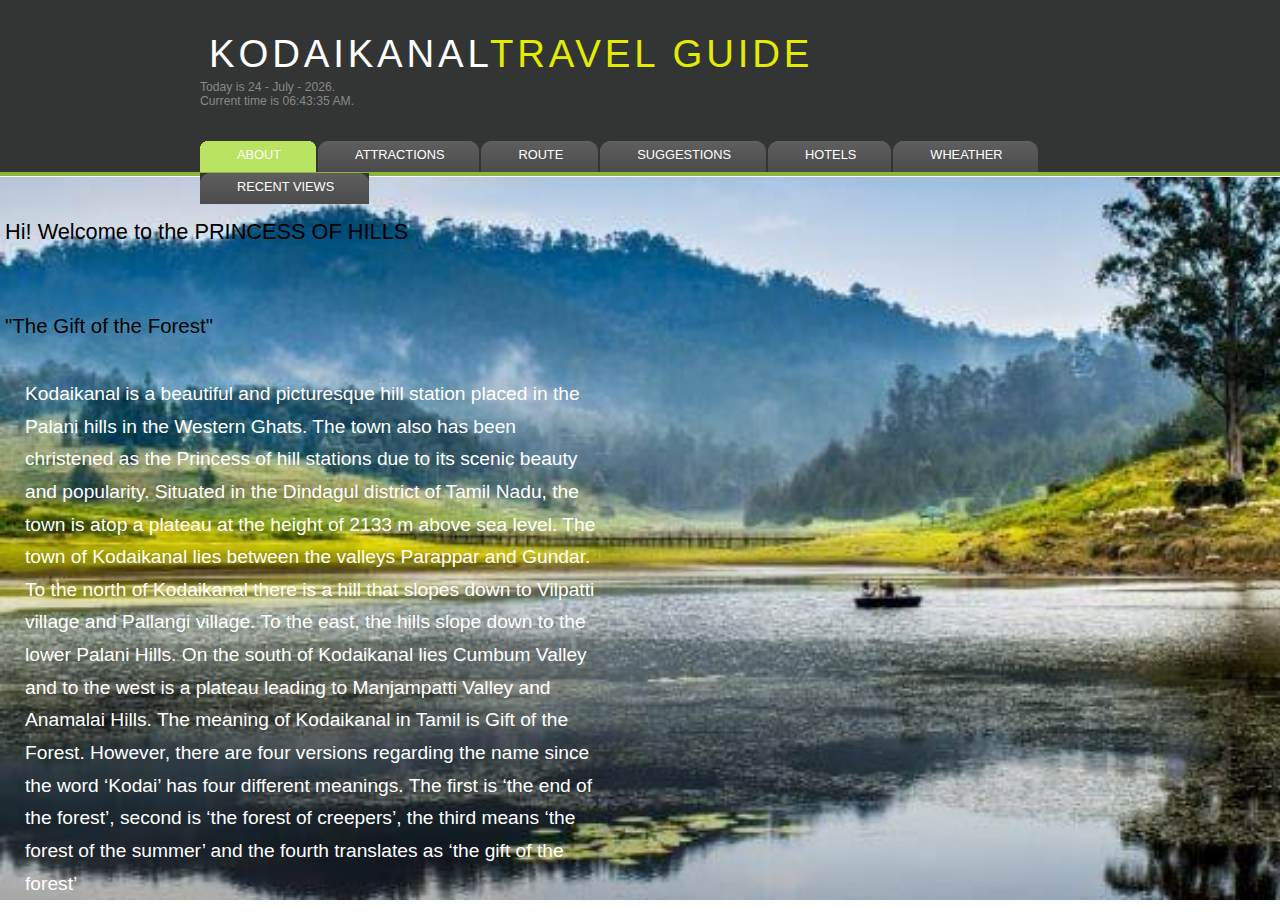
<file: index.html>
<!DOCTYPE HTML>
<html>

<head>
  <title> World's Online News/Magazine Portal </title>
  <meta name="description" content="website description" />
  <meta name="keywords" content="website keywords, website keywords" />
  <meta http-equiv="content-type" content="text/html; charset=windows-1252" />
  <link rel="stylesheet" type="text/css" href="style/style.css" />
  
</head>

<body>
  <div id="main">
    <div id="header">
      <div id="logo">
        <div id="logo_text">
          <!-- class="logo_colour", allows you to change the colour of the text -->
          <h1><a href="index.html">KODAIKANAL<span class="logo_colour">TRAVEL GUIDE</span></a></h1>
          <h2></h2>
		  <h5> <script type="text/javascript" src="current.js">
	   </script></h5>
        
        </div>
		
      </div>
	  		 
      <div id="menubar">
        <ul id="menu">

          <!-- put class="selected" in the li tag for the selected page - to highlight which page you're on -->
          <li class="selected"><a href="index.html">ABOUT</a></li>
          <li><a href="news.html">ATTRACTIONS</a></li>
          <li><a href="read.html">ROUTE</a></li>
           <li><a href="fac.html">SUGGESTIONS</a></li>
	 <li ><a href="topics.html">HOTELS</a></li>
<li ><a href="event.html">WHEATHER</a></li>
	<li><a href="visit.html">RECENT VIEWS</a></li>
		  </ul>
      </div>
    </div>
   
      <div id="content">
        <!-- insert the page content here -->
        <h1>Hi! Welcome to the PRINCESS OF HILLS</h1>
		<p></p>
        <h2 style="color:black">"The Gift of the Forest"</h2>
        <p>Kodaikanal is a beautiful and picturesque hill station placed in the Palani hills in the Western Ghats. The town also has been christened as the Princess of hill stations due to its scenic beauty and popularity. Situated in the Dindagul district of Tamil Nadu, the town is atop a plateau at the height of 2133 m above sea level. The town of Kodaikanal lies between the valleys Parappar and Gundar. To the north of Kodaikanal there is a hill that slopes down to Vilpatti village and Pallangi village. To the east, the hills slope down to the lower Palani Hills. On the south of Kodaikanal lies Cumbum Valley and to the west is a plateau leading to Manjampatti Valley and Anamalai Hills. The meaning of Kodaikanal in Tamil is Gift of the Forest. However, there are four versions regarding the name since the word �Kodai� has four different meanings. The first is �the end of the forest�, second is �the forest of creepers�, the third means �the forest of the summer� and the fourth translates as �the gift of the forest�</p>
        
      </div>
    </div>
    
   
  </div>
  
</body>
</html>
</file>
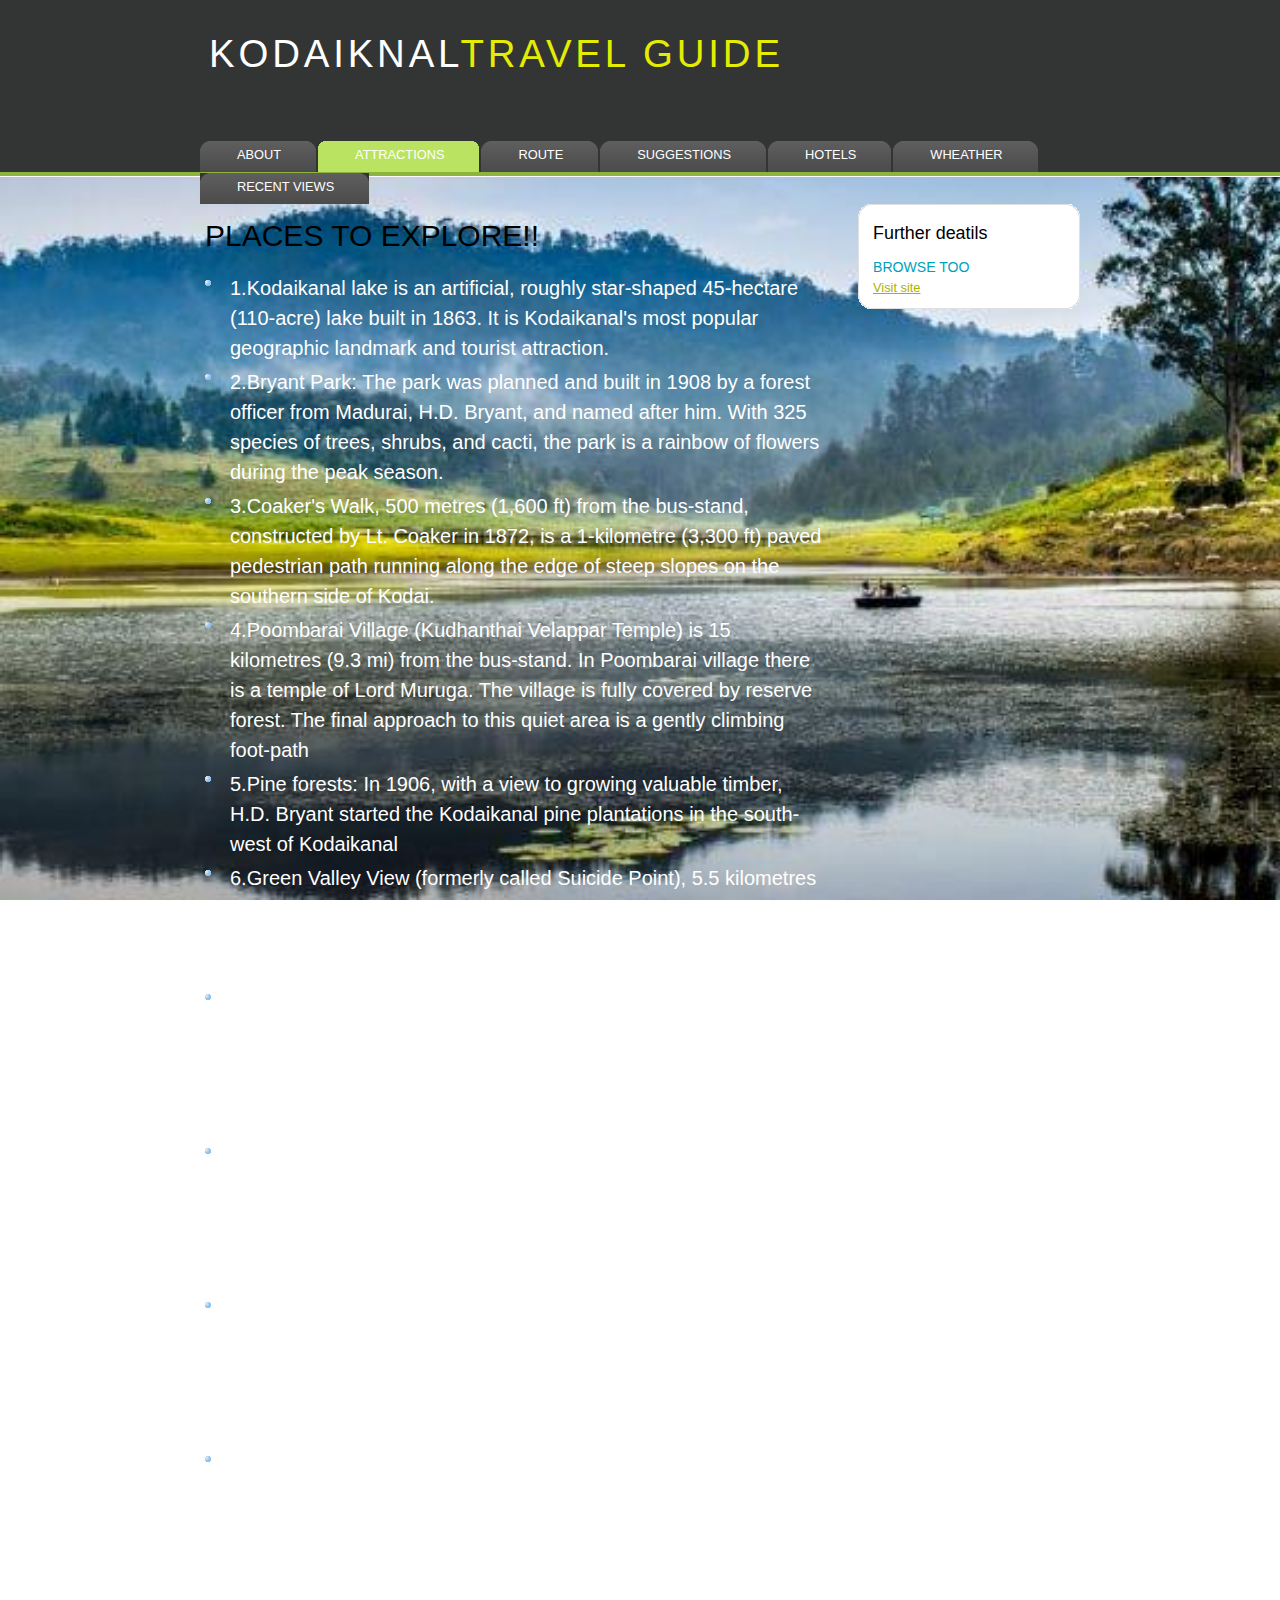
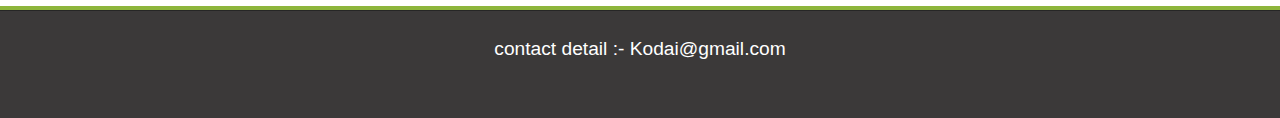
<file: news.html>
<!DOCTYPE HTML>
<html>

<head>
  <title>World's Online News/Magazine Portal</title>
  <meta name="description" content="website description" />
  <meta name="keywords" content="website keywords, website keywords" />
  <meta http-equiv="content-type" content="text/html; charset=windows-1252" />
  <link rel="stylesheet" type="text/css" href="style/style.css" />
</head>

<body>
  <div id="main">
    <div id="header">
      <div id="logo">
        <div id="logo_text">

          <h1><a href="index.html">KODAIKNAL<span class="logo_colour">TRAVEL GUIDE</span></a></h1>
         
        </div>
      </div>
      <div id="menubar">
        <ul id="menu">
          <!-- put class="selected" in the li tag for the selected page - to highlight which page you're on -->
          <li><a href="index.html">ABOUT</a></li>
          <li class="selected"><a href="news.html">ATTRACTIONS</a></li>
          <li><a href="read.html">ROUTE</a></li>
          <li><a href="fac.html">SUGGESTIONS</a></li>
		  		  <li ><a href="topics.html">HOTELS</a></li>
<li ><a href="event.html">WHEATHER</a></li>
				  <li><a href="visit.html">RECENT VIEWS</a></li>
        </ul>
      </div>
    </div>
    <div id="content_header"></div>
    <div id="site_content">
      <div id="sidebar_container">
        <div class="sidebar">
          <div class="sidebar_top"></div>
          <div class="sidebar_item">
            <!-- insert your sidebar items here -->
            <h3>Further deatils </h3>
            <h4>browse too</h4>
            <a href="https://www.nativeplanet.com/kodaikanal/">Visit site</a>
            
          </div>
          <div class="sidebar_base"></div>
        </div>
        
      </div>
      <div id="content">
        <!-- insert the page content here -->
        <h1 style="font-size: 30px">PLACES TO EXPLORE!!</h1>
		<script src="angular.min.js"></script>

<div ng-app="DemoApp" ng-controller="DemoController">
<ul style="font-size:20px"><li ng-repeat="tpname in TopicNames">
		{{tpname.name}}
		</li></ul>
</div>

    <script src="ngrepeat.js"></script>
		</div>
    </div>
    <div id="content_footer"></div>
    <div id="footer">
      
      <p>contact detail :- Kodai@gmail.com </p>
    </div>
  </div>
  


</body>



</html>
</file>
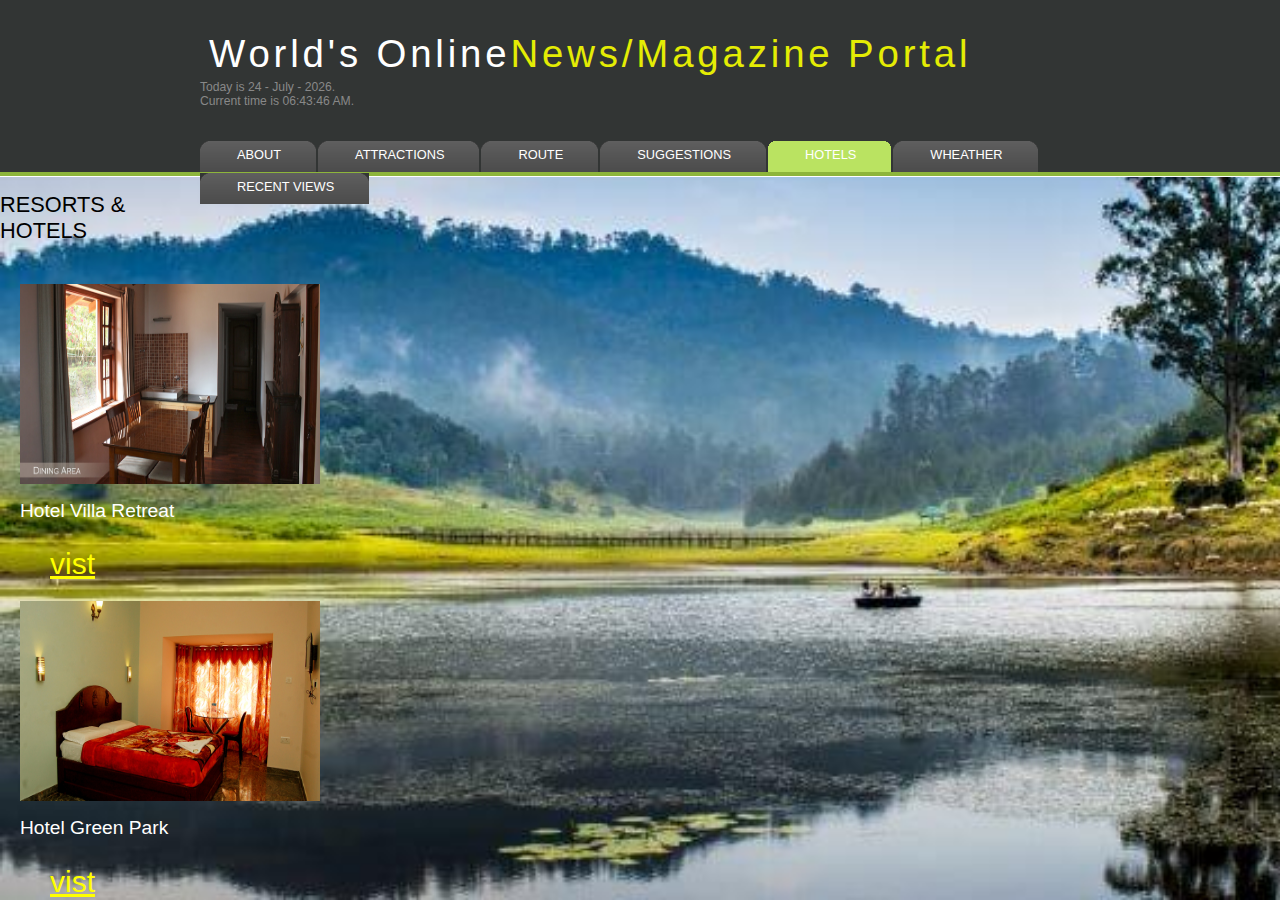
<file: topics.html>
<!DOCTYPE html>
<html>
<head>
	<meta name="description" content="website description" />
  <meta name="keywords" content="website keywords, website keywords" />
  <meta http-equiv="content-type" content="text/html; charset=windows-1252" />
  <link rel="stylesheet" type="text/css" href="style/style.css" />
	<title>ng_Repeat</title>

</head>
<body >
<div id="main">
    <div id="header">
      <div id="logo">
        <div id="logo_text">
          <!-- class="logo_colour", allows you to change the colour of the text -->
          <h1><a href="index.html">World's Online<span class="logo_colour">News/Magazine Portal</span></a></h1>
          <h2></h2>
		  <h5> <script type="text/javascript" src="current.js">
	   </script></h5>
        
        </div>
		
      </div>
	  		 
      <div id="menubar">
        <ul id="menu">

          <!-- put class="selected" in the li tag for the selected page - to highlight which page you're on -->
          <li><a href="index.html">ABOUT</a></li>
          <li><a href="news.html">ATTRACTIONS</a></li>
          <li><a href="read.html">ROUTE</a></li>
           <li><a href="fac.html">SUGGESTIONS</a></li>
		   <li class="selected"><a href="topics.html">HOTELS</a></li>
<li ><a href="event.html">WHEATHER</a></li>
		   	<li><a href="visit.html">RECENT VIEWS</a></li>

		  </ul>
      </div>
    </div>
   
<h1> RESORTS & HOTELS</h1>
<div>
<div>
<p><img src="hotel1.jpg" alt="Smiley face" style="width:300px;height:200px;"><br>
Hotel Villa Retreat</p>
<a href="https://www.nativeplanet.com/kodaikanal/hotels/" style="padding-left:50px;color:yellow;font-size:30px">vist</a>
</div>
<div align=>
<p><img src="hotel2.jpg" alt="Smiley face" style="width:300px;height:200px;"><br>
Hotel Green Park</p>
<a href="https://www.nativeplanet.com/kodaikanal/hotels/" style="padding-left:50px;color:yellow;font-size:30px">vist</a>
</div>
</div>
</body>
</html>
</file>
<file: style/style.css>
html
{ height: 100%;}

*
{ margin: 0;
  padding: 0;}

body
{ font: normal .80em 'trebuchet ms', arial, sans-serif;
  background-image: url("b1.jpg");
  background-repeat: no-repeat;
  background-size: cover;
  background-attachment: fixed;;
  color: #555;}

p
{font: normal 150% 'century gothic', arial; 
padding: 20px 20px 20px 20px;
  line-height: 1.7em;
  color:white;}



h1, h2, h3, h4, h5, h6 
{ color: #362C20;
  letter-spacing: 0em;
  padding: 0 0 5px 0;}

h1, h2, h3
{ font: normal 170% 'century gothic', arial;
  margin: 0 0 15px 0;
  padding: 15px 0 5px 0;
  color: #000;}

h2
{ font-size: 160%;
  padding: 9px 0 5px 0;
  color: #009FBC;}

h3
{ font-size: 140%;
  padding: 5px 0 0 0;}

h4, h6
{ color: #009FBC;
  padding: 0 0 5px 0;
  font: normal 110% arial;
  text-transform: uppercase;}

h5, h6
{ color: #888;
  font: normal 95% arial;
  letter-spacing: normal;
  padding: 0 0 15px 0;}

a, a:hover
{ outline: none;
  text-decoration: underline;
  color: #AEB002;
  }

a:hover
{ text-decoration: none;}

blockquote
{ margin: 20px 0; 
  padding: 10px 20px 0 20px;
  border: 1px solid #E5E5DB;
  background: #FFF;}

ul
{ margin: 2px 0 22px 17px;}

ul li
{ list-style-type: circle;
  margin: 0 0 6px 0; 
  padding: 0 0 4px 5px;
  line-height: 1.5em;
  color:white;}

ol
{ margin: 8px 0 22px 20px;}

ol li
{ margin: 0 0 11px 0;}

.left
{ float: left;
  width: auto;
  margin-right: 10px;}
button {
  border: none;
  color: white;
  padding: 15px 32px;
  text-align: center;
  text-decoration: none;
  display: inline-block;
  font-size: 16px;
  margin: 4px 2px;
  cursor: pointer;
}

.right
{ float: right; 
  width: auto;
  margin-left: 10px;}

.center
{ display: block;
  text-align: center;
  margin: 20px auto;}

#main, #logo, #menubar, #site_content, #footer
{ margin-left: auto; 
  margin-right: auto;}

#header
{ background: #323534 url(back.png) repeat-x;
  height: 177px;}
  
#banner
{  background: transparent url(banner.jpg) no-repeat;
  width: 860px;
  height: 180px;
  margin-bottom: 20px;
  border: 10px solid #DDD;}

#logo
{ width: 880px;
  position: relative;
  height: 140px;
  background: transparent;}

#logo #logo_text 
{ position: absolute; 
  top: 10px;
  left: 0;}

#logo h1, #logo h2
{ font: normal 300% 'century gothic', arial, sans-serif;
  border-bottom: 0;
  text-transform: none;
  margin: 0 0 0 9px;}

#logo_text h1, #logo_text h1 a, #logo_text h1 a:hover 
{ padding: 22px 0 0 0;
  color: #FFF;
  letter-spacing: 0.1em;
  text-decoration: none;}

#logo_text h1 a .logo_colour
{ color: #E4EC04;}

#logo_text a:hover .logo_colour
{ color: #FFF;}

#logo_text h2
{ font-size: 120%;
  padding: 4px 0 0 0;
  color: #999;}

#menubar
{ width: 880px;
  height: 46px;} 

ul#menu
{ float: right;
  margin: 0;}

ul#menu li
{ float: left;
  padding: 0 0 0 9px;
  list-style: none;
  margin: 1px 2px 0 0;
  background: #5A5A5A url(tab.png) no-repeat 0 0;}

ul#menu li a
{ font: normal 100% 'trebuchet ms', sans-serif;
  display: block; 
  float: left; 
  height: 20px;
  padding: 6px 35px 5px 28px;
  text-align: center;
  color: #FFF;
  text-decoration: none;
  background: #5A5A5A url(tab.png) no-repeat 100% 0;} 

ul#menu li.selected a
{ height: 20px;
  padding: 6px 35px 5px 28px;}

ul#menu li.selected
{ margin: 1px 2px 0 0;
  background: #00C6F0 url(tab_selected.png) no-repeat 0 0;}

ul#menu li.selected a, ul#menu li.selected a:hover
{ background: #00C6F0 url(tab_selected.png) no-repeat 100% 0;
  color: #FFF;}

ul#menu li a:hover
{ color: #E4EC04;}

#site_content
{ width: 880px;
  overflow: hidden;
  margin: 20px auto 0 auto;
  padding: 0 0 10px 0;} 

#sidebar_container
{ float: right;
  width: 224px;}

.sidebar_top
{ width: 222px;
  height: 14px;
  background: transparent url(side_top.png) no-repeat;}

.sidebar_base
{ width: 222px;
  height: 14px;
  background: url(side_base.png) no-repeat;}

.sidebar
{ float: right;
  width: 222px;
  padding: 0;
  margin: 0 0 16px 0;}

.sidebar_item
{ background: url(side_back.png) repeat-y;
  padding: 0 15px;
  width: 192px;}

.sidebar li a.selected
{ color: #444;} 

.sidebar ul
{ margin: 0;} 

#content
{ text-align: left;
  width: 620px;
  padding: 0 0 0 5px;
  float: left;}
  
#content ul
{ margin: 2px 0 22px 0px;}

#content ul li, .sidebar ul li
{ list-style-type: none;
  background: url(bullet.png) no-repeat;
  margin: 0 0 0 0; 
  padding: 0 0 4px 25px;
  line-height: 1.5em;}

#footer
{ width: 100%;
  font-family: 'trebuchet ms', sans-serif;
  font-size: 100%;
  height: 80px;
  padding: 28px 0 5px 0;
  text-align: center; 
  background: #3B3939 url(footer.png) repeat-x;
  color: #A8AA94;}

#footer p
{ line-height: 1.7em;
  padding: 0 0 10px 0;}

#footer a
{ color: #A8AA94;
  text-decoration: none;}

#footer a:hover
{ color: #FFF;
  text-decoration: none;}

.search
{ color: #5D5D5D; 
  border: 1px solid #BBB; 
  width: 134px; 
  padding: 4px; 
  font: 100% arial, sans-serif;}

.form_settings
{ margin: 15px 0 0 0;}

.form_settings p
{ padding: 0 0 4px 0;}

.form_settings span
{ float: left; 
  width: 200px; 
  text-align: left;}
  
.form_settings input, .form_settings textarea
{ padding: 5px; 
  width: 299px; 
  font: 100% arial; 
  border: 1px solid #E5E5DB; 
  background: #FFF; 
  color: #47433F;}
  
.form_settings .submit
{ font: 100% arial; 
  border: 0; 
  width: 99px; 
  margin: 0 0 0 212px; 
  height: 33px;
  padding: 2px 0 3px 0;
  cursor: pointer; 
  background: #3B3B3B; 
  color: #FFF;}

.form_settings textarea, .form_settings select
{ font: 100% arial; 
  width: 299px;}

.form_settings select
{ width: 310px;}

.form_settings .checkbox
{ margin: 4px 0; 
  padding: 0; 
  width: 14px;
  border: 0;
  background: none;}

.separator
{ width: 100%;
  height: 0;
  border-top: 1px solid #D9D5CF;
  border-bottom: 1px solid #FFF;
  margin: 0 0 20px 0;}
  
table
{ margin: 10px 0 30px 0;}

table tr th, table tr td
{ background: #3B3B3B;
  color: #FFF;
  padding: 7px 4px;
  text-align: left;}
  
table tr td
{ background: #E5E5DB;
  color: #47433F;
  border-top: 1px solid #FFF;}
</file>
